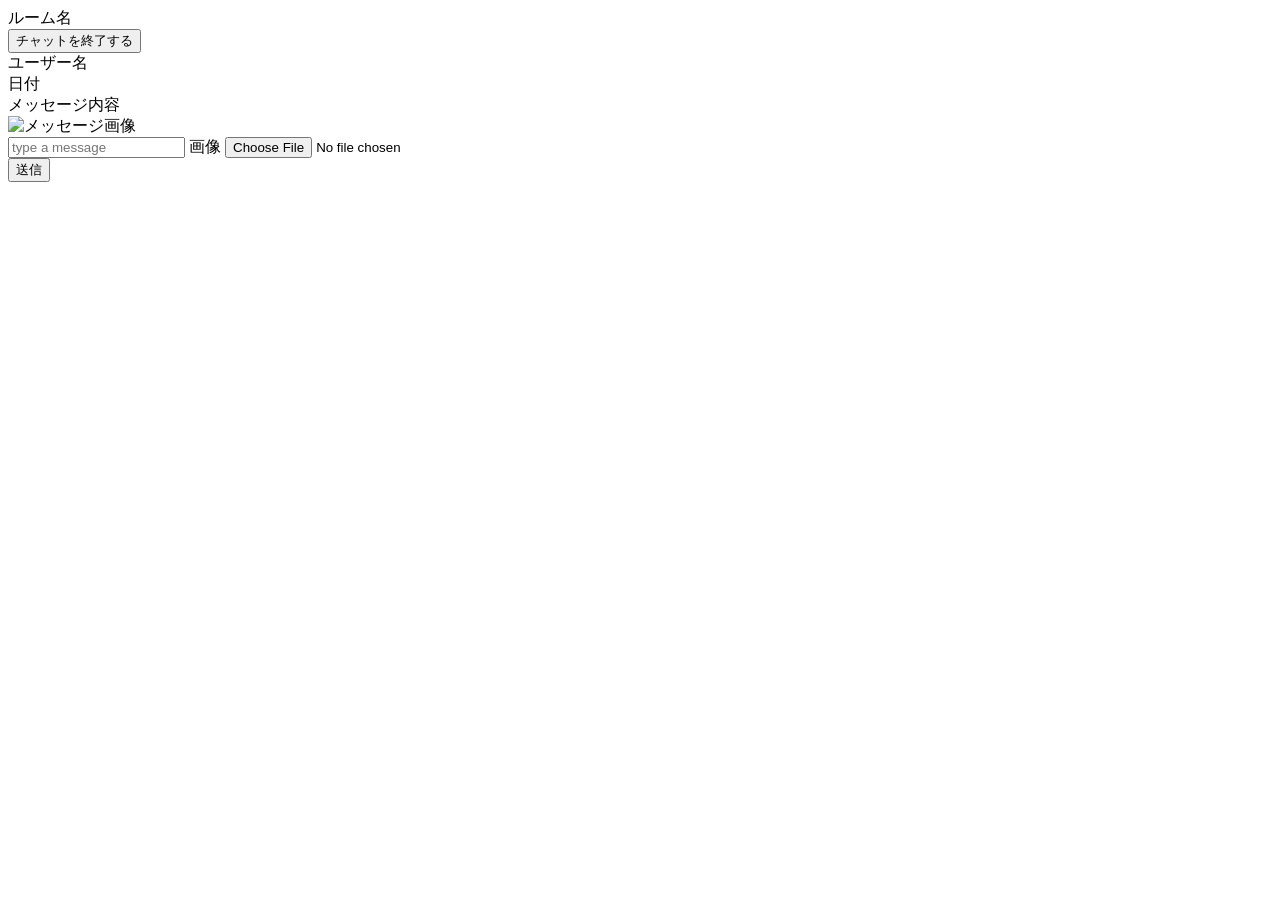
<file: src/main/resources/templates/main_chat.html>
<!DOCTYPE html>
<html xmlns:th="http://www.thymeleaf.org" lang="ja">
<div th:fragment="main_chat">
   <!--要素サイズの調整-->
  <!--サイドバーとチャット画面ファイルの分割-->

  <div class="chat-header">
    <div class="left-header">
      <div class="header-title" th:text="${room.name}">ルーム名</div>
      </div>
    <div class="right-header">
      <div class="header-button">
        <form th:action="@{/rooms/{roomId}/delete(roomId=${room.id})}" method="post">
          <input type ="submit" value="チャットを終了する"/>
        </form>
      </div>
    </div>
  </div>
  
    <div class="messages">
      <div th:each="message : ${messages}" class="message">
      <div class="upper-message">
        <div class="message-user" th:text="${message.user.name}">ユーザー名</div>
        <div class="message-date" th:text="${#dates.format(message.createdAt, 'yyyy/MM/dd HH:mm:ss')}">日付</div>
      </div>
      <div class="lower-message">
        <div class="message-content" th:text="${message.content}">メッセージ内容</div>
      </div>
      <div th:if="${message.image}">
        <img th:src="@{${message.image}}" alt="メッセージ画像" style="width: 500px; height: 500;"/>
      </div>
    </div>
  </div>
  
  <form th:action="@{/rooms/{roomId}/messages(roomId=${room.Id})}" method="post" th:object="${messageForm}" class="form" enctype="multipart/form-data">
    <div class="form-input">
      <input th:field="*{content}" class="form-message" placeholder="type a message">
      <label class="form-image">
        <span class="image-file">画像</span>
        <input type="file" th:field="*{image}" class="hidden">
      </label>
    </div>
    <input class="form-submit" type="submit" value="送信">
    </form>
  </div>
</div>
</html>
</file>
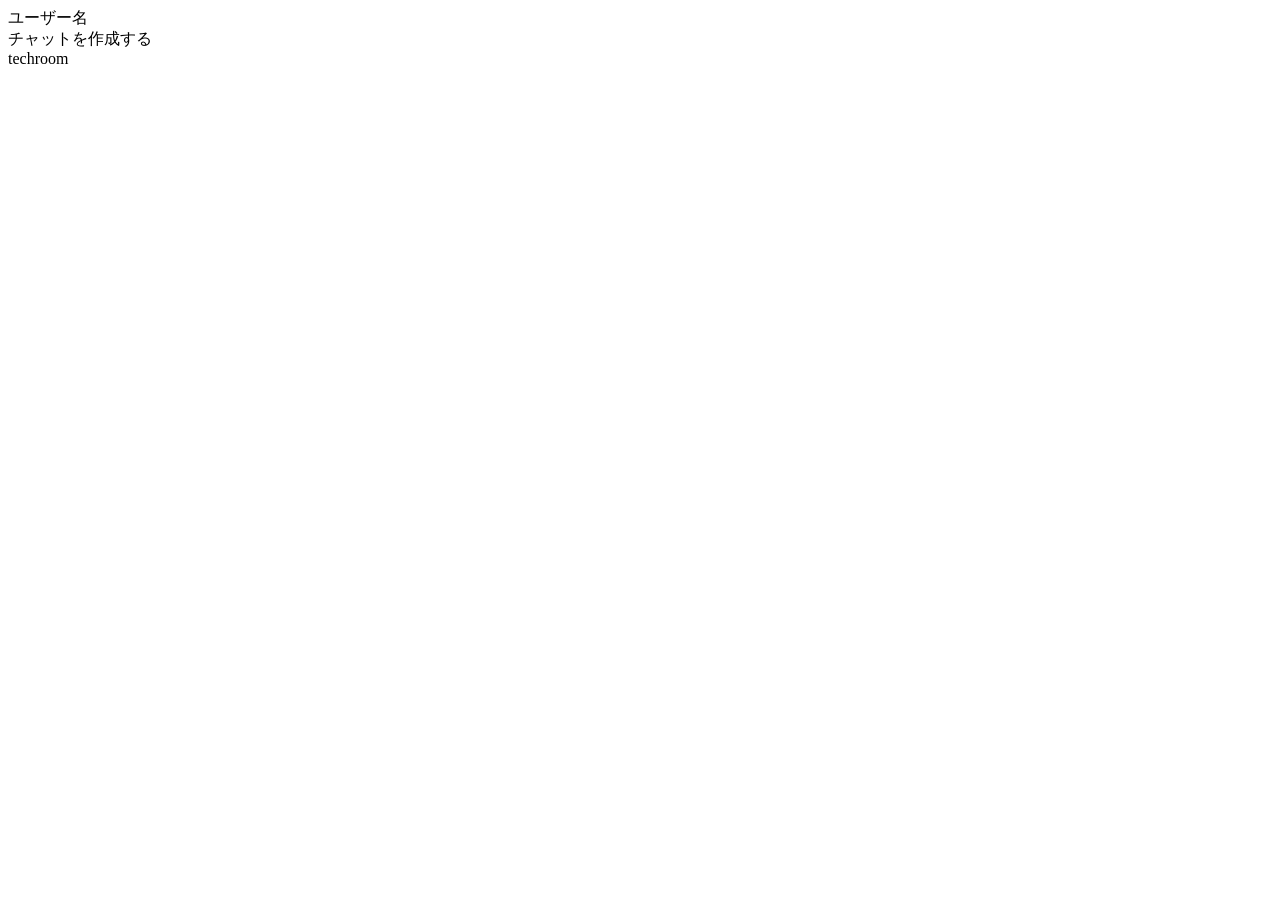
<file: src/main/resources/templates/side_bar.html>
<!DOCTYPE html>
<html xmlns:th="http://www.thymeleaf.org" lang="ja">
  <div th:fragment="side_bar">
    <div class="side-bar-header">
      <div class="header-name">
        <a th:href="@{/users/{userId}/edit(userId=${user.id})}" th:text="${user.name}">ユーザー名</a>
      </div>
      <div class="create-room">
        <a th:href="@{/rooms/new}">チャットを作成する</a>
      </div>
    </div>
    <div class="rooms">
      <div th:each = "room : ${rooms}" class="room">
        <div class="room-name">
          <a th:href="@{/rooms/{roomId}/messages(roomId=${room.id})}" th:text="${room.name}">techroom</a>
      </div>
    </div>
  </div>
  </div>
  </html>
</file>
